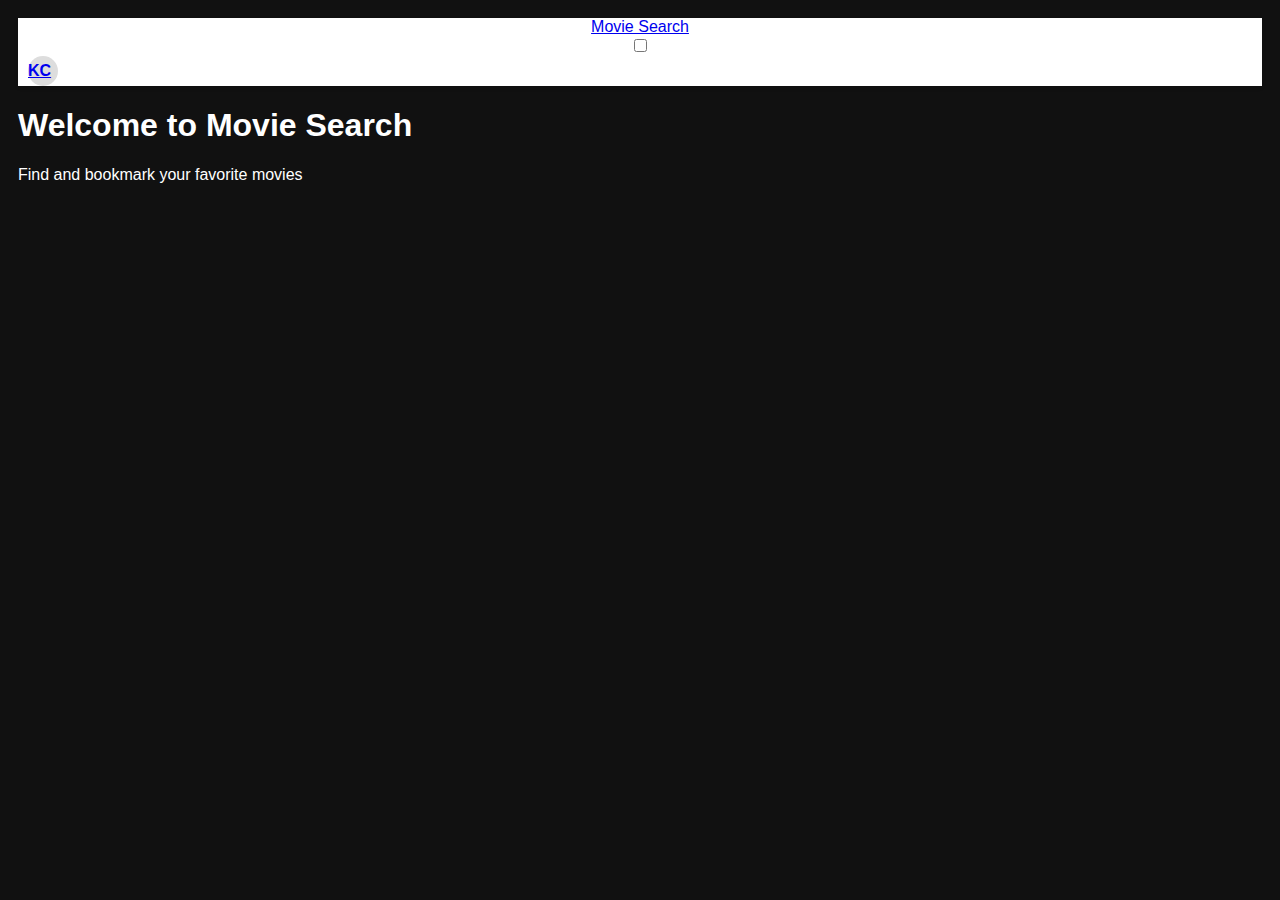
<file: index.html>
<!-- index.html -->

<!DOCTYPE html>
<html lang="en">
<head>
  <meta charset="UTF-8">
  <meta name="viewport" content="width=device-width, initial-scale=1.0">
  <title>Movie Search</title>
  <link rel="stylesheet" href="styles.css">
</head>
<body>
  <header>
    <nav>
      <div class="logo">
        <a href="#" class="active">Movie Search</a>
      </div>
      <div class="theme-toggle">
        <label class="switch">
          <input type="checkbox" id="themeToggle">
          <span class="slider round"></span>
        </label>
      </div>
      <div class="user-profile">
        <a href="#" class="initial">KC</a> <!-- Replace JD with user's initials -->
      </div>
    </nav>
  </header>

  <main>
    <section class="hero">
      <h1>Welcome to Movie Search</h1>
      <p>Find and bookmark your favorite movies</p>
    </section>

    <!-- Other sections or components of the landing page -->

  </main>

  <footer>
    <!-- Add your footer content here -->
  </footer>

  <script src="script.js"></script>
</body>
</html>

<!-- and when i click on one of the movies in result take me to that movies page where information of that movie Id is displayed as given in tmdb api. -->
</file>
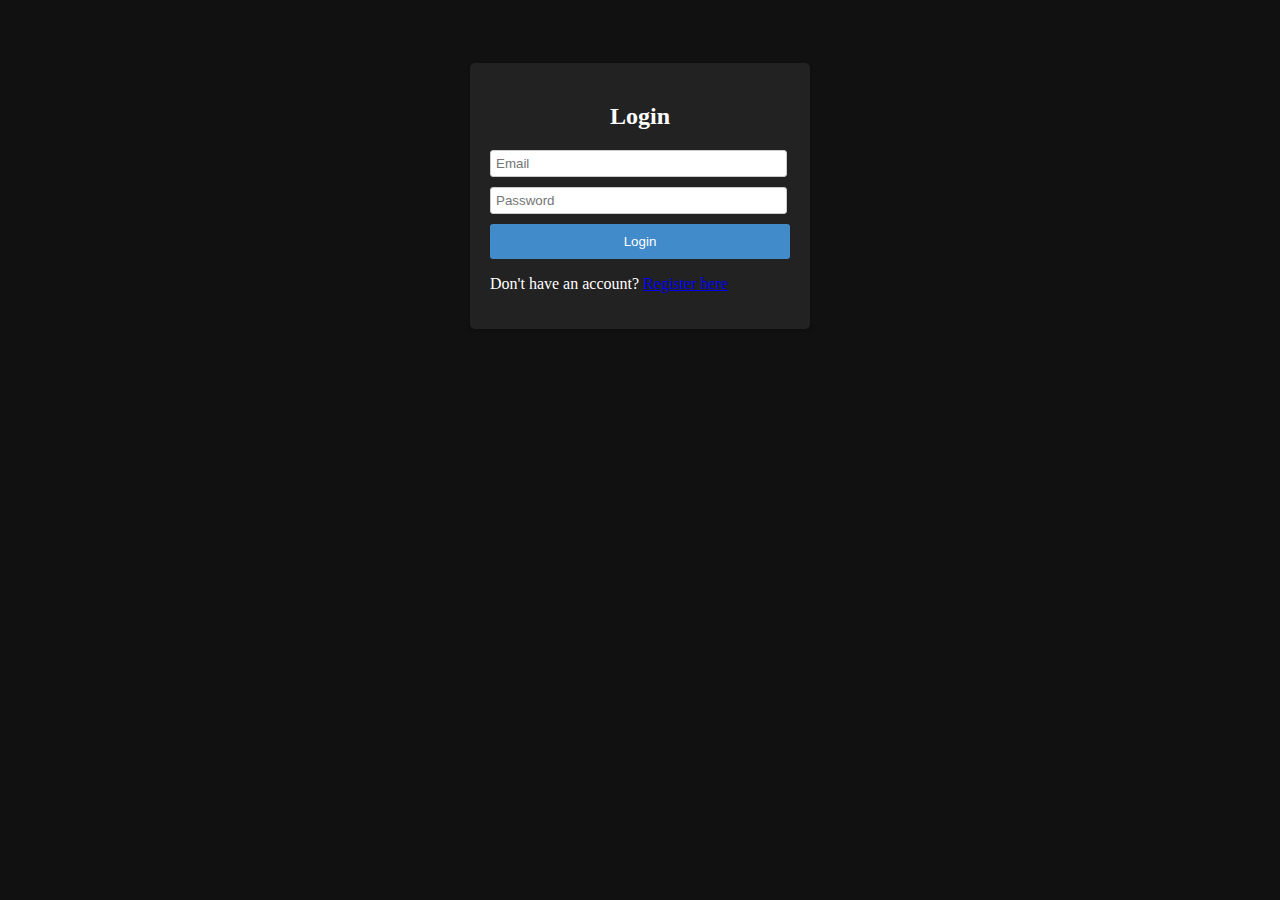
<file: login.html>
<!DOCTYPE html>
<html>
<head>
  <meta charset="UTF-8">
  <meta name="viewport" content="width=device-width, initial-scale=1.0">
  <title>Login</title>
  <link rel="stylesheet" href="login.css">
</head>
<body>
  <div class="container">
    <h2>Login</h2>
    <form id="loginForm">
      <input type="email" id="email" placeholder="Email" required>
      <input type="password" id="password" placeholder="Password" required>
      <button type="submit">Login</button>
    </form>
    <p>Don't have an account? <a href="register.html">Register here</a></p>
  </div>

  <script src="login.js"></script>
</body>
</html>
</file>
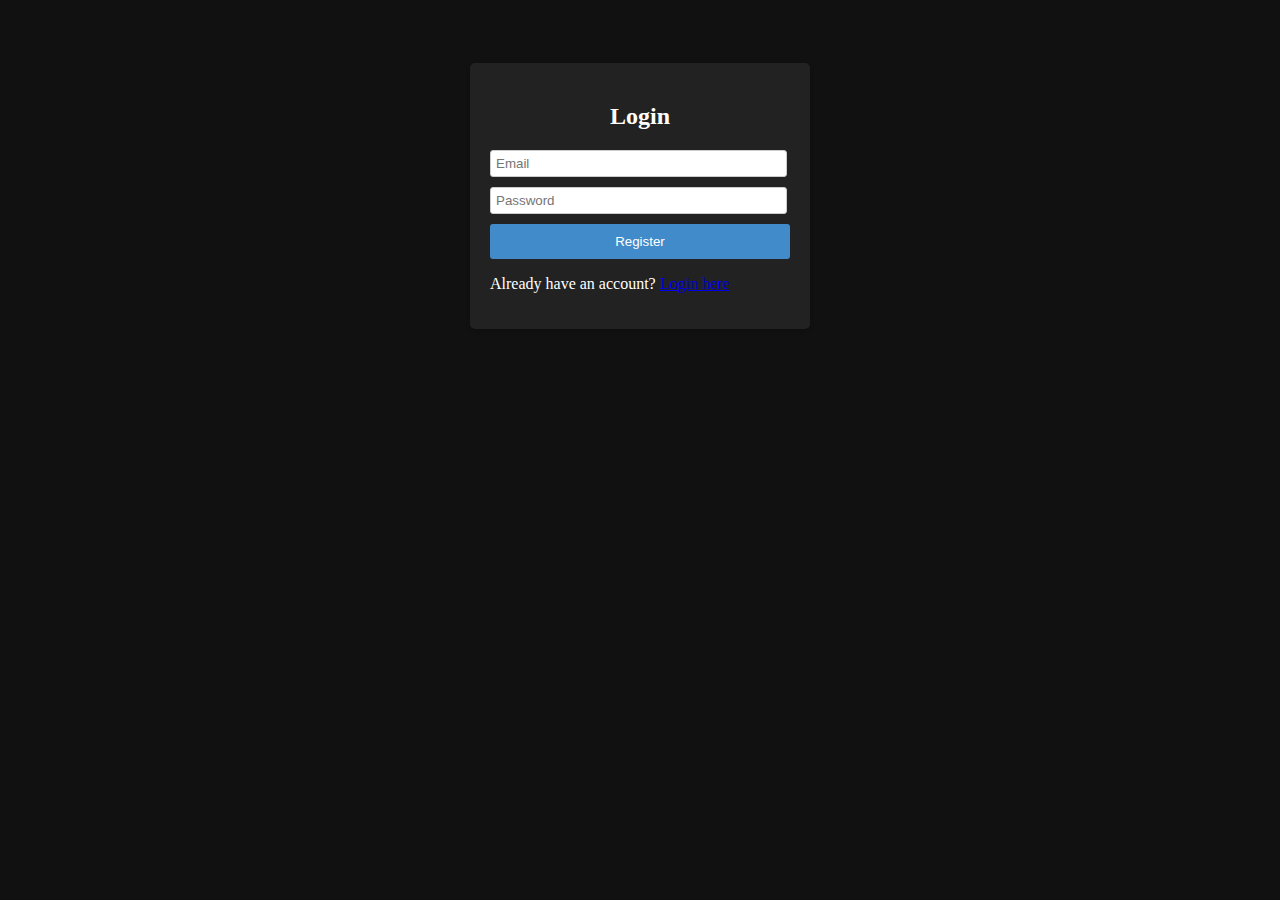
<file: register.html>
<!DOCTYPE html>
<html>
<head>
  <meta charset="UTF-8">
  <meta name="viewport" content="width=device-width, initial-scale=1.0">
  <title>Register</title>
  <link rel="stylesheet" href="login.css">
</head>
<body>
  <div class="container">
    <h2>Login</h2>
    <form id="registerForm">
      <input type="email" id="email" placeholder="Email" required>
      <input type="password" id="password" placeholder="Password" required>
      <button type="submit">Register</button>
    </form>
    <p>Already have an account? <a href="login.html">Login here</a></p>
  </div>

  <script src="login.js"></script>
</body>
</html>
</file>
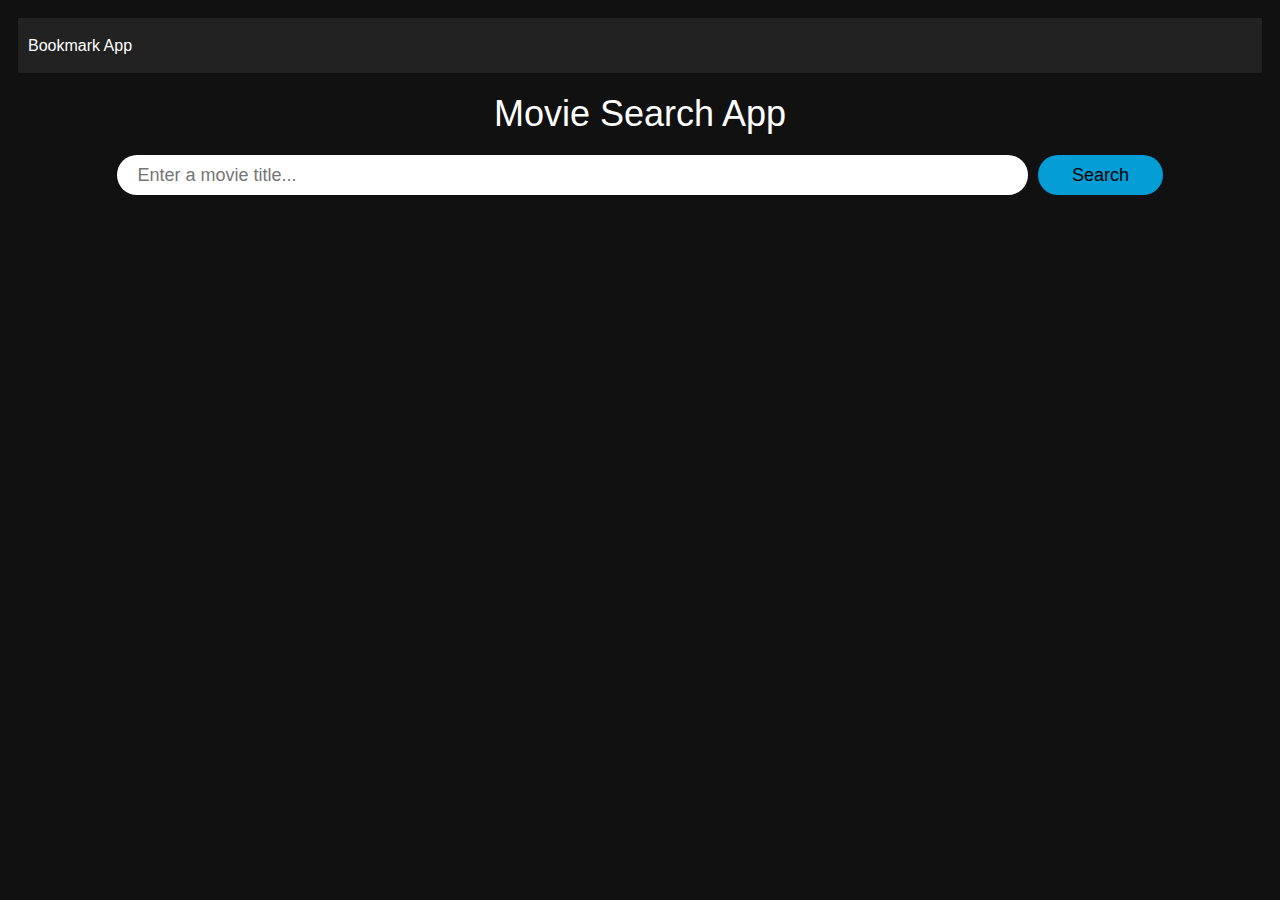
<file: search.html>
<!DOCTYPE html>
<html lang="en">

<head>
  <meta charset="UTF-8">
  <meta name="viewport" content="width=device-width, initial-scale=1.0">
  <title>Bookmark App</title>
  <link rel="stylesheet" href="styles.css">
</head>

<body>
  <div class="nav">
    <div class="container">
      <span class="logo">Bookmark App</span>
    </div>
</div>

  <div class="container">

    <div class="title">Movie Search App</div>
    <div class="search">
        <input type="text" id="searchInput" class="searchInput" placeholder="Enter a movie title...">
        <button id="searchButton" class="searchButton">Search</button>
    </div>

    <div id="searchResults" class="results-container"></div>
  </div>

  <script src="script.js"></script>
</body>

</html>
</file>
<file: styles.css>
/* styles.css */

body {
    font-family: Arial, sans-serif;
    background-color: #111;
    padding: 10px;
    color: #fff;
  }
  
header {
    background-color: #fff;
    box-shadow: 0px 2px 4px rgba(0, 0, 0, 0.1);
    text-align: center;
  }


/* Added a div for the title */
.title {
text-align: center;
font-size: 36px;
margin-top: 20px;
margin-bottom: 20px;
}

.search {
display: flex;
align-items: center;
justify-content: center;
margin-bottom: 50px; 
z-index: 10;
top: 10; /* Positioned the search bar at the top */
}

.searchInput {
width: 70%;
height: 20px;
border: none;
border-radius: 25px; /* Increased the border radius of the search input */
padding: 10px 20px;
font-size: 18px;
}

.searchButton {
width: 10%;
height: 40px;
border: 1px;
border-radius: 25px; /* Increased the border radius of the search button */
background-color: #049dd5;
color: black;
font-size: 18px;
cursor: pointer;
margin-left: 10px;
}

.searchResults {
display: grid;
grid-template-columns: repeat(4, 1fr);
grid-gap: 20px;
margin-top: 20px;
}
  

  .nav {
    display: flex;
    margin-bottom: 20px;
    background-color: #222;
    color: #fff;
    height: 35px;
    align-items: center;
    justify-content: space-between;
    padding: 10px;
  }
  
  .nav .logo a {
    text-decoration: none;
    font-weight: bold;
    color: #333;
  }
   
  .user-profile {
    display: flex;
    align-items: center;
    margin-left: 10px;
    width: 30px;
    height: 30px;
    background-color: #ddd;
    color: #333;
    text-align: center;
    line-height: 30px;
    border-radius: 50%;
    font-weight: bold;
    text-decoration: none;
  }
  
  .main {
    padding: 20px;
  }
  
  .bookmark-button button {
    padding: 10px 20px;
    background-color: #2196F3;
    border: none;
    border-radius: 4px;
    color: #fff;
    cursor: pointer;
  }
  
  
/* Results Grid */
.results-container {
    display: grid;
    grid-template-columns: repeat(auto-fit, minmax(200px, 1fr));
    grid-gap: 20px;
  }
  
  /* Movie Card */
  .movie-card { 
    background-color: #222;
    color: #fff;
    border-radius: 8px;
    padding: 10px;
    text-align: center;
    cursor: pointer;
    transition: transform 0.3s ease;
  }
  
  .movie-card:hover {
    transform: translateY(-10px);
  }
  
  .movie-card img {
    width: 100%;
    height: auto;
    border-radius: 8px;
    margin-bottom: 10px;
  }
  
  .movie-card h3 {
    margin-bottom: 5px;
  }
</file>
<file: login.css>
body{
    background-color: #111;
    color: #fff;
}
.container {
    width: 300px;
    margin: 0 auto;
    padding: 20px;
    background-color: #222;
    margin-top: 5%;
    border-radius: 5px;
    box-shadow: 0 2px 4px rgba(0, 0, 0, 0.2);
  }
  
  h2 {
    text-align: center;
  }
  
  input[type="email"],
  input[type="password"] {
    width: 95%;
    margin-bottom: 10px;
    padding: 5px;
    border-radius: 3px;
    border: 1px solid #ccc;
  }
  
  button[type="submit"] {
    width: 100%;
    padding: 10px;
    background-color: #428bca;
    border: none;
    color: #fff;
    cursor: pointer;
    border-radius: 3px;
  }
  
  button[type="submit"]:hover {
    background-color: #3071a9;
  }
</file>
